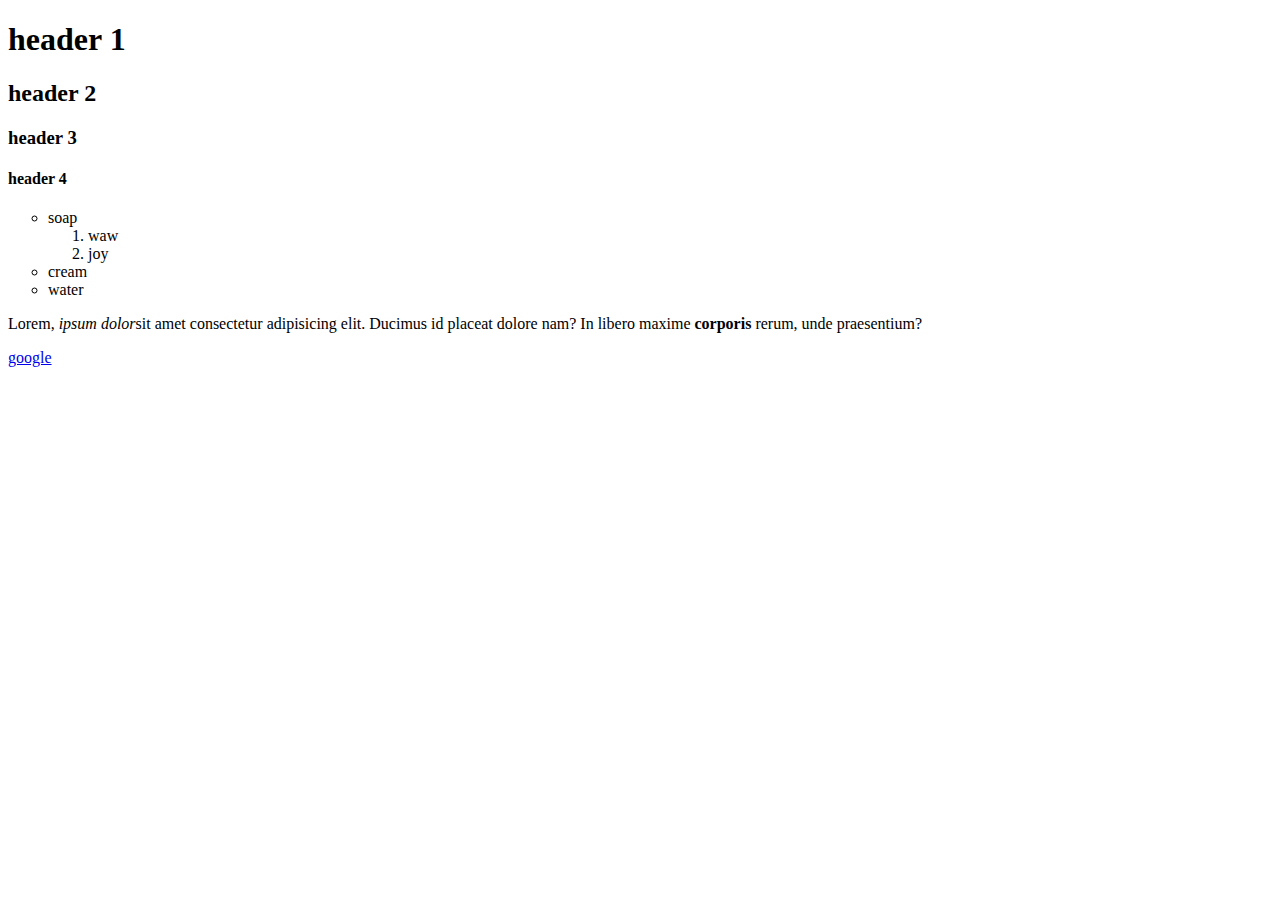
<file: index.html>
<!DOCTYPE html>
<html lang="en">
  <head>
    <meta charset="UTF-8" />
    <meta http-equiv="X-UA-Compatible" content="IE=edge" />
    <meta name="viewport" content="width=inp, initial-scale=1.0" />
    <title>Document</title>
  </head>
  <body>
    <h1>header 1</h1>
    <h2>header 2</h2>
    <h3>header 3</h3>
    <h4>header 4</h4>

    <ul style="list-style: circle">
      <li>
        soap
        <ul style="list-style: decimal">
          <li>waw</li>
          <li>joy</li>
        </ul>
      </li>

      <li>cream</li>
      <li>water</li>
    </ul>

    <p>
      Lorem, <em>ipsum dolor</em>sit amet consectetur adipisicing elit. Ducimus
      id placeat dolore nam? In libero maxime <strong> corporis</strong> rerum,
      unde praesentium?
    </p>
    <a href="https://google.com">google</a>
  </body>
</html>
</file>
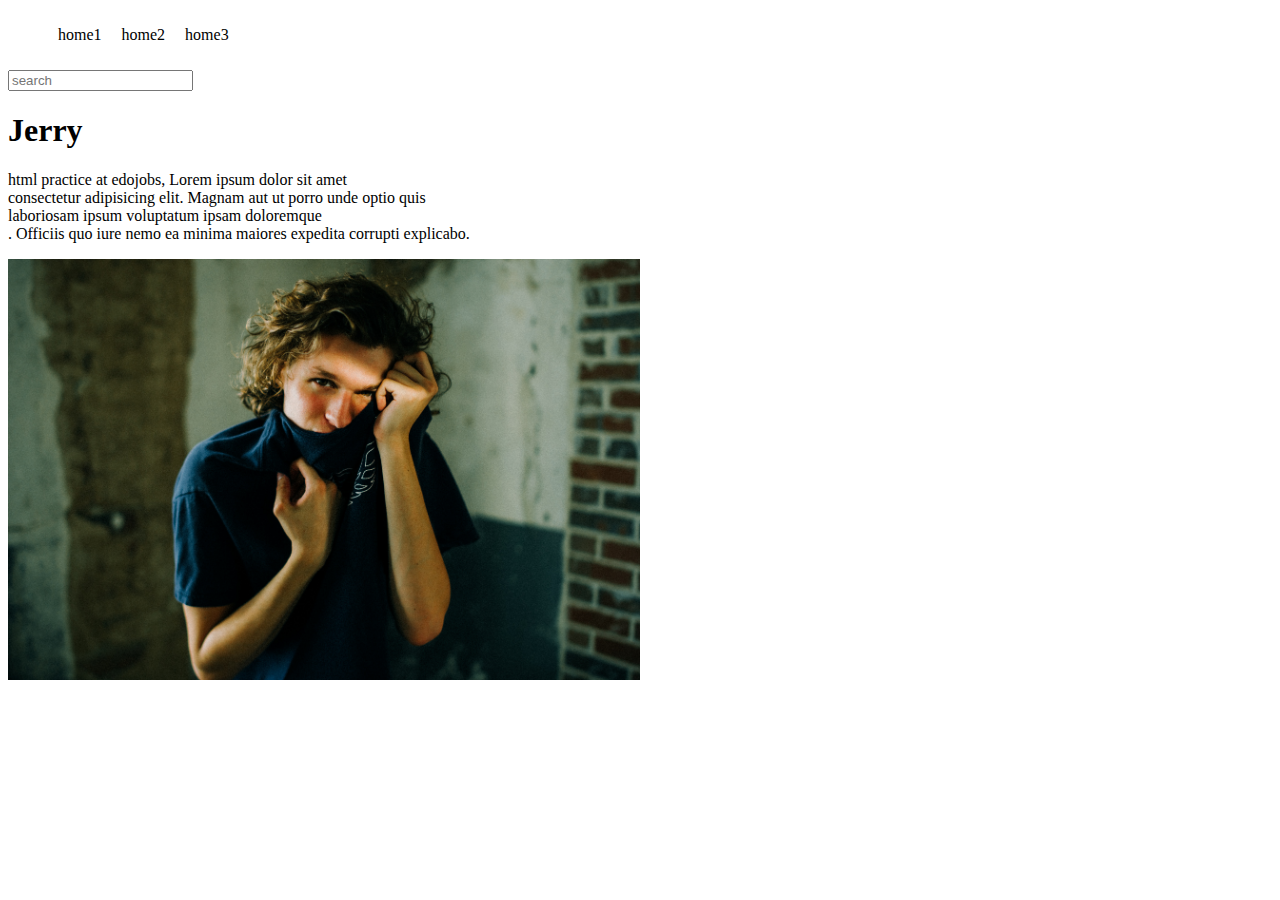
<file: my first webpage.html>
<!DOCTYPE html>
<html lang="en">
  <head>
    <meta charset="UTF-8" />
    <meta http-equiv="X-UA-Compatible" content="IE=edge" />
    <meta name="viewport" content="width=device-width, initial-scale=1.0" />
    <title>Document</title>
    <link rel="stylesheet" href="stylesheet.css" />
  </head>
  <body>
    <div>
      <ul>
        <li>
          <a href="https://www.youtube.com/watch?v=RGOj5yH7evk&t=378s"></a>home1
        </li>
        <li><a href="https://www.google.com/"></a>home2</li>
        <li><a href="https://www.bbc.com/"></a>home3</li>
      </ul>
    </div>

    <div>
      <input type="text" placeholder="search" />
    </div>

    <div>
      <h1>Jerry</h1>
      <p>
        html practice at edojobs, Lorem ipsum dolor sit amet <br />
        consectetur adipisicing elit. Magnam aut ut porro unde optio quis <br />
        laboriosam ipsum voluptatum ipsam doloremque <br />
        . Officiis quo iure nemo ea minima maiores expedita corrupti explicabo.
      </p>
    </div>

    <img src="photos/jordan-whitfield-Wm5GXRHIs1k-unsplash.jpg" alt="" />
  </body>
</html>
</file>
<file: stylesheet.css>
ul {
  list-style-type: none;
  display: flex;
}

li {
  padding: 10px;
}
img {
  width: 50%    ;
}
</file>
